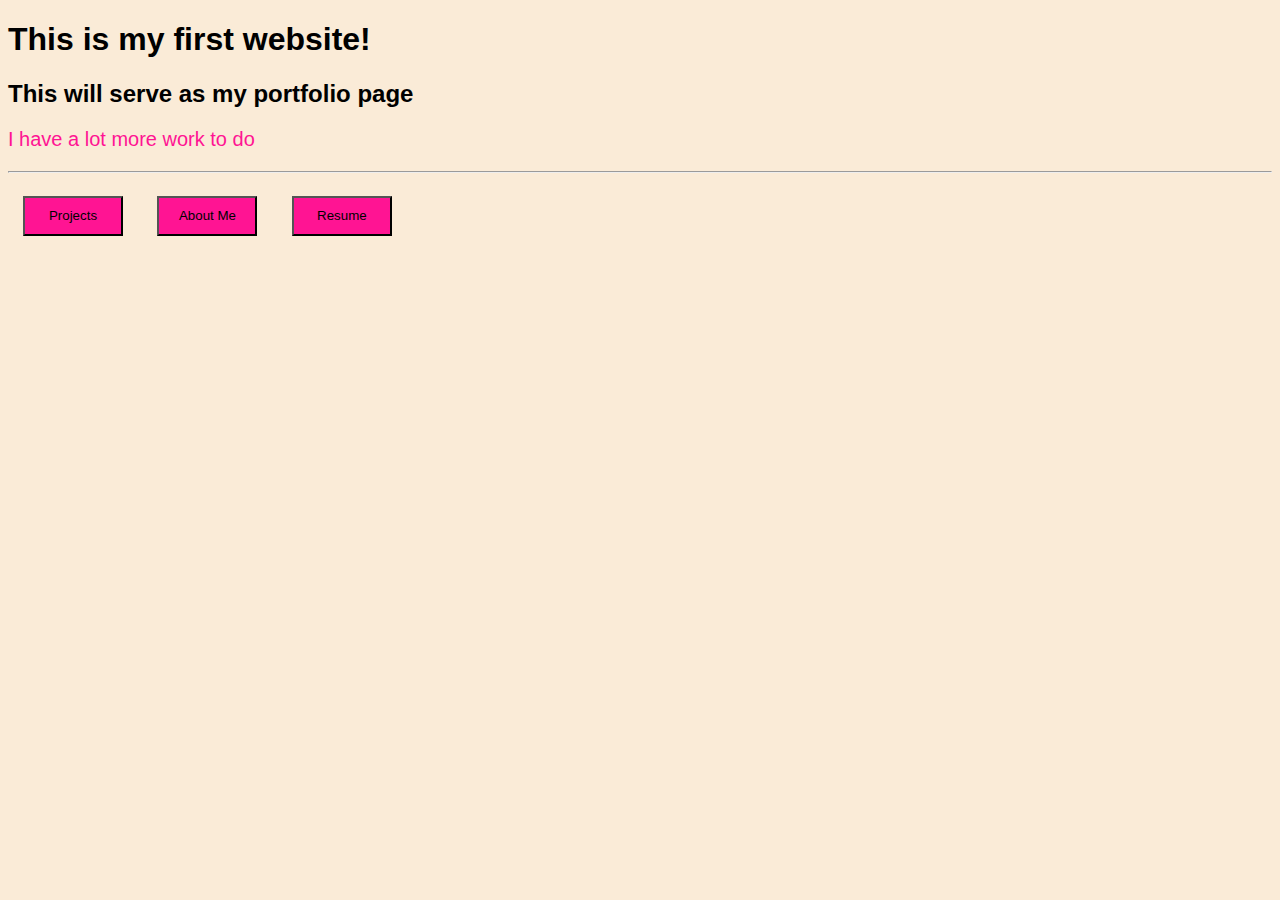
<file: index.html>
<!DOCTYPE html>
<html>
<head>
  <link rel="stylesheet" type="text/css" href="style.css">
</head>
     <body>
       <h1>
          This is my first website!
      </h1>
       <h2>
          This will serve as my portfolio page
       </h2>
    <p class="first">
      I have a lot more work to do
    </p>
     <hr>

     <button><a href="projects.html">Projects</a></button>
     <button><a href="About Me.html">About Me</a></button>
     <button><a href="Resume.html">Resume</a></button>

  </html>
</file>
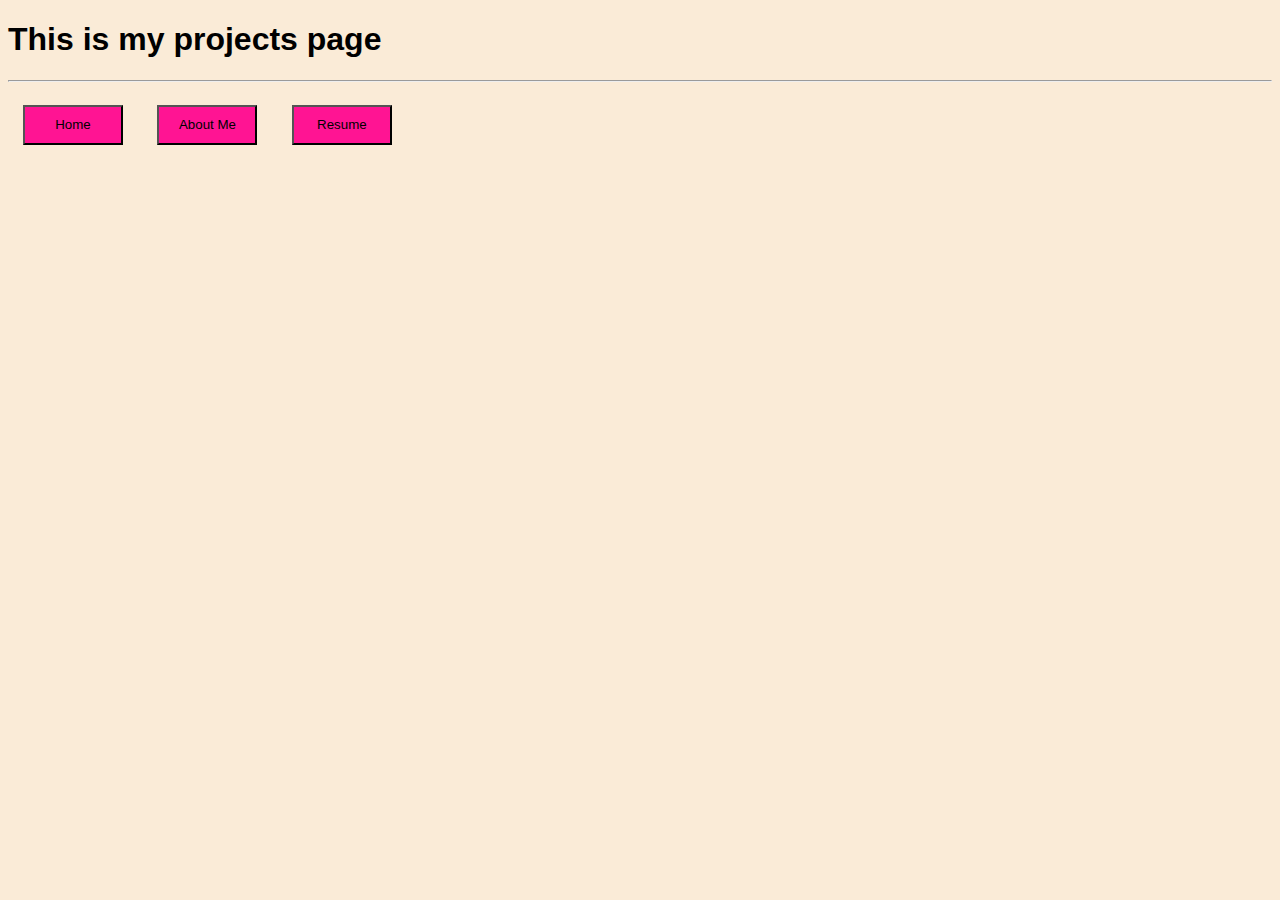
<file: projects.html>
<!DOCTYPE html>
<html>
<head>
  <link rel="stylesheet" type="text/css" href="style.css">
</head>
  <body>
    <h1>This is my projects page</h1>
    <hr>
           <button><a href="index.html">Home</a></button>
           <button><a href="About Me.html">About Me</a></button>
           <button><a href="Resume.html">Resume</a></button>
  </body>
  </html>
</file>
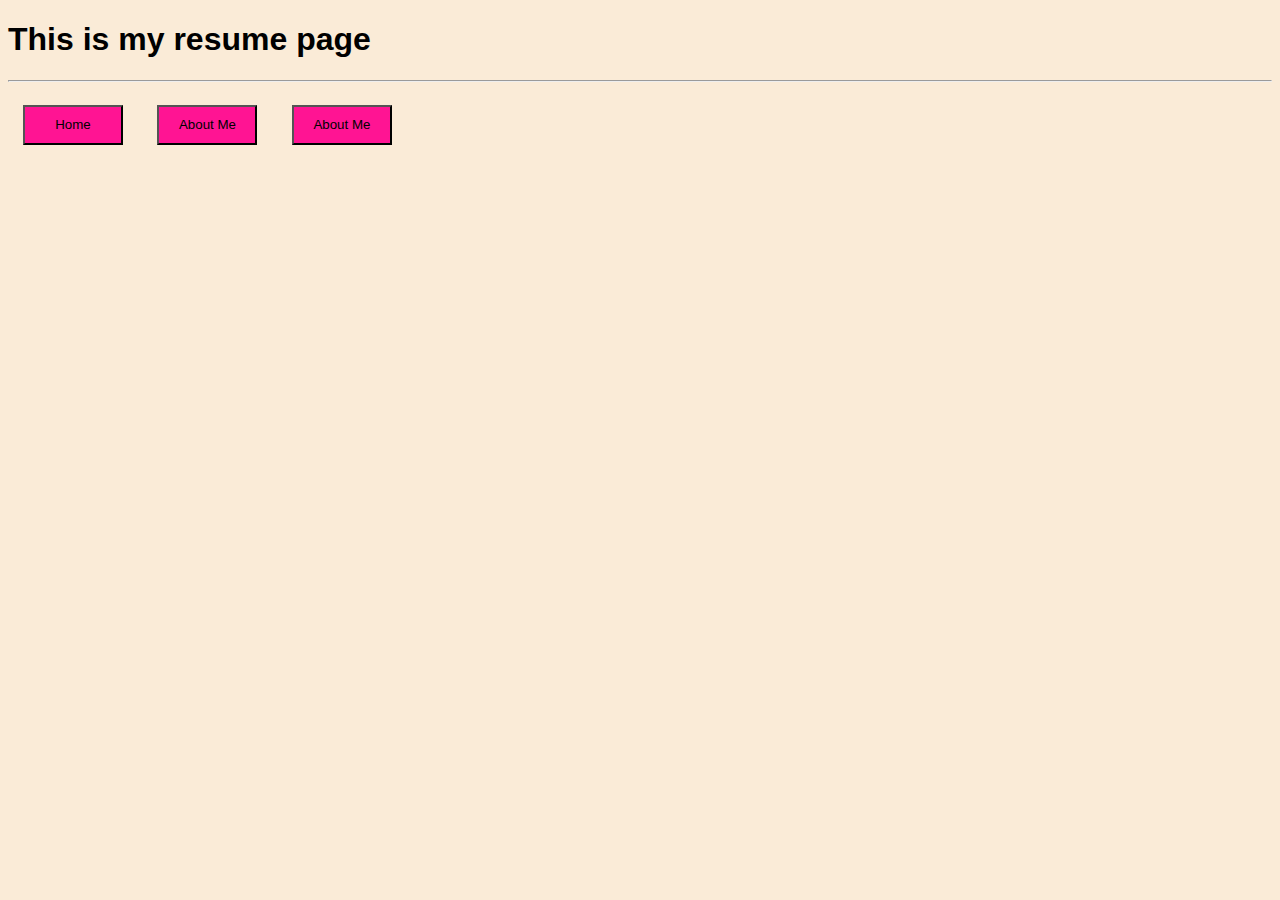
<file: Resume.html>
<!DOCTYPE html>
<html>
<head>
  <link rel="stylesheet" type="text/css" href="style.css">
</head>
  <body>
    <h1>This is my resume page</h1>
<hr>
       <button><a href="index.html">Home</a></button>
       <button><a href="About Me.html">About Me</a></button>
       <button><a href="About Me.html">About Me</a></button>

  </body>
  </html>
</file>
<file: style.css>
body {
  background-color: #FAEBD7;
  font-family: "Arial", sans-serif;
}

.first {
  color: #FF1493;
  font-size: 1.25em;
}

.second {
  color: #C71585;
}

#na {font-size: 1.4em
}
button {
        width: 100px;
        height: 40px;
        margin: 15px;
        background-color: #FF1493;

}
button a {
  color: black;
  text-decoration: none;
}
</file>
